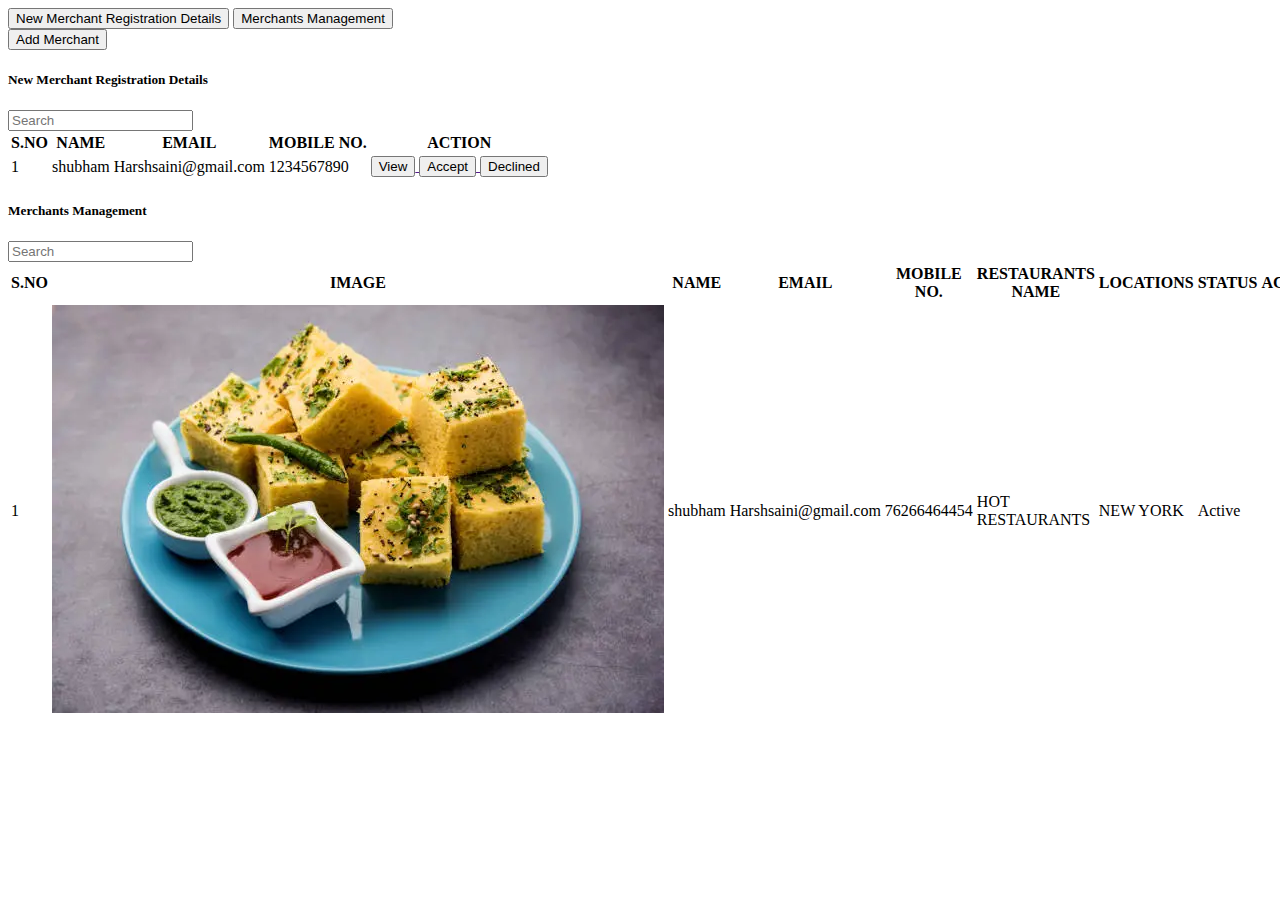
<file: abc.html>
<!DOCTYPE html>
<html lang="en">
<head>
    <meta charset="UTF-8">
    <meta name="viewport" content="width=device-width, initial-scale=1.0">
    <title>Document</title>
</head>
<body>
    <div class="admin-content py-4 px-4">
        <div class="d-flex flex-wrap col-md-12 py-2 px-2 ">
                <div class="col-md-10">
                        <!-- <a href="" class="" > -->
                                <button class="btn-merchant" onclick="new_merchant()">New Merchant
                                        Registration Details</button>
                                <!-- </a> -->

                        <!-- <a href="" class="" > -->
                                <button class="btn-merch-management " onclick="merchant_management()">Merchants
                                        Management</button>
                                <!-- </a> -->

                </div>
                <div class="col-md-2 border-0 d-flex justify-content-end">
                        <a href="" class=""><button class="add-btn-merchant  ">Add
                                        Merchant</button></a>
                </div>
        </div>

        <!-- admin merchant details -->
        <div class="new-merchant py-4 px-4 w-100">
                <div class=" row">
                        <div class="py-2 px-2 rounded border">
                                <div class="py-3 px-3 d-flex ">
                                        <h5 class="col-md-8 ">New Merchant Registration Details
                                        </h5>
                                        <div class="col-md-4 d-flex gap-3 justify-content-end">
                                                <input type="text" name="" id=""
                                                        placeholder="Search"
                                                        class="bg-light border p-2 position-relative">
                                                <i class="fas fa-search search-icon  "></i>
                                                <i
                                                        class="fas fa-filter p-2 filter-icon text-white"></i>
                                        </div>
                                </div>
                                <div class="px-4 py-4">
                                        <div class="table-responsive">
                                                <table class="table table-hover common_table">
                                                        <thead>
                                                                <tr class="text-center">
                                                                        <th>S.NO</th>
                                                                        <th>NAME</th>
                                                                        <th>EMAIL</th>
                                                                        <th>MOBILE NO.</th>
                                                                        <th>ACTION</th>
                                                                </tr>
                                                        </thead>
                                                        <tbody>
                                                                <tr class="text-center">
                                                                        <td>1</td>
                                                                        <td>shubham</td>
                                                                        <td>Harshsaini@gmail.com
                                                                        </td>
                                                                        <td>1234567890</td>
                                                                        <td>
                                                                                <div
                                                                                        class="d-flex align-items-center gap-1 justify-content-center">
                                                                                        <a href=""
                                                                                                class="common_button">
                                                                                                <button type="button"
                                                                                                        class=" border rounded btn-view">View</button>
                                                                                        </a>
                                                                                        <a href=""
                                                                                                class="common_button">
                                                                                                <button type="button"
                                                                                                        class=" border rounded btn-success">Accept</button>
                                                                                        </a>
                                                                                        <a href=""
                                                                                                class="common_button">
                                                                                                <button type="button"
                                                                                                        class=" border rounded btn-danger">Declined</button>
                                                                                        </a>
                                                                                </div>
                                                                        </td>
                                                                </tr>
                                                        </tbody>
                                                </table>
                                        </div>
                                </div>
                        </div>
                </div>
        </div>

        <!-- admin Merchants Management -->
        <div class="merchants-management py-4 px-4 w-100">
                <div class=" row">
                        <div class="py-2 px-2 rounded border">
                                <div class="py-3 px-3 d-flex ">
                                        <h5 class="col-md-8 ">Merchants Management</h5>
                                        <div class="col-md-4 d-flex gap-3 justify-content-end">
                                                <input type="text" name="" id=""
                                                        placeholder="Search"
                                                        class="bg-light border p-2 position-relative">
                                                <i class="fas fa-search search-icon  "></i>
                                                <i
                                                        class="fas fa-filter p-2 filter-icon text-white"></i>
                                        </div>
                                </div>
                                <div class="px-4 py-4">
                                        <div class="table-responsive">
                                                <table class="table table-hover common_table ">
                                                        <thead>
                                                                <tr class="text-center">
                                                                        <th>S.NO</th>
                                                                        <th>IMAGE</th>
                                                                        <th>NAME</th>
                                                                        <th>EMAIL</th>
                                                                        <th>MOBILE NO.</th>
                                                                        <th>RESTAURANTS NAME
                                                                        </th>
                                                                        <th>LOCATIONS</th>
                                                                        <th>STATUS</th>
                                                                        <th>ACTION</th>
                                                                </tr>
                                                        </thead>
                                                        <tbody>
                                                                <tr class="text-center">
                                                                        <td>1</td>
                                                                        <td><img src="/asstes/img/b.webp"
                                                                                        class="User-img"
                                                                                        alt="">
                                                                        </td>
                                                                        <td>shubham</td>
                                                                        <td>Harshsaini@gmail.com
                                                                        </td>
                                                                        <td>76266464454</td>
                                                                        <td>HOT RESTAURANTS</td>
                                                                        <td>NEW YORK</td>
                                                                        <td
                                                                                class="text-success">
                                                                                Active</td>
                                                                        <td>
                                                                                <div
                                                                                        class="d-flex align-items-center gap-1 justify-content-center">
                                                                                        <a href=""
                                                                                                class="common_icon">
                                                                                                <i
                                                                                                        class=" fas fa-eye"></i>
                                                                                        </a>
                                                                                        <a href=""
                                                                                                class="common_icon">
                                                                                                <i
                                                                                                        class="fa fa-trash"></i>
                                                                                        </a>
                                                                                </div>
                                                                        </td>
                                                                </tr>
                                                        </tbody>
                                                </table>
                                        </div>
                                </div>
                        </div>
                </div>
        </div>
        <!--  end-->
</div>

<script>
    function new_merchant(){
            var new_merchant_details = document.getElementsByClassName('new-merchant');
            var merchant_manage = document.getElementsByClassName('merchants-management');
            if(new_merchant_details){
                    new_merchant_details[0].style.display = 'block';
                    merchant_manage[0].style.display = 'none';
            }else{
                  
            }
    }

    function merchant_management(){
            var merchant_manage = document.getElementsByClassName('merchants-management');
            var new_merchant_details = document.getElementsByClassName('new-merchant');
            if(merchant_manage){
                    merchant_manage[0].style.display = 'block';
                    new_merchant_details[0].style.display = 'none';
            }else{
                    
            }
    }
</script>
</body>
</html>
</file>
